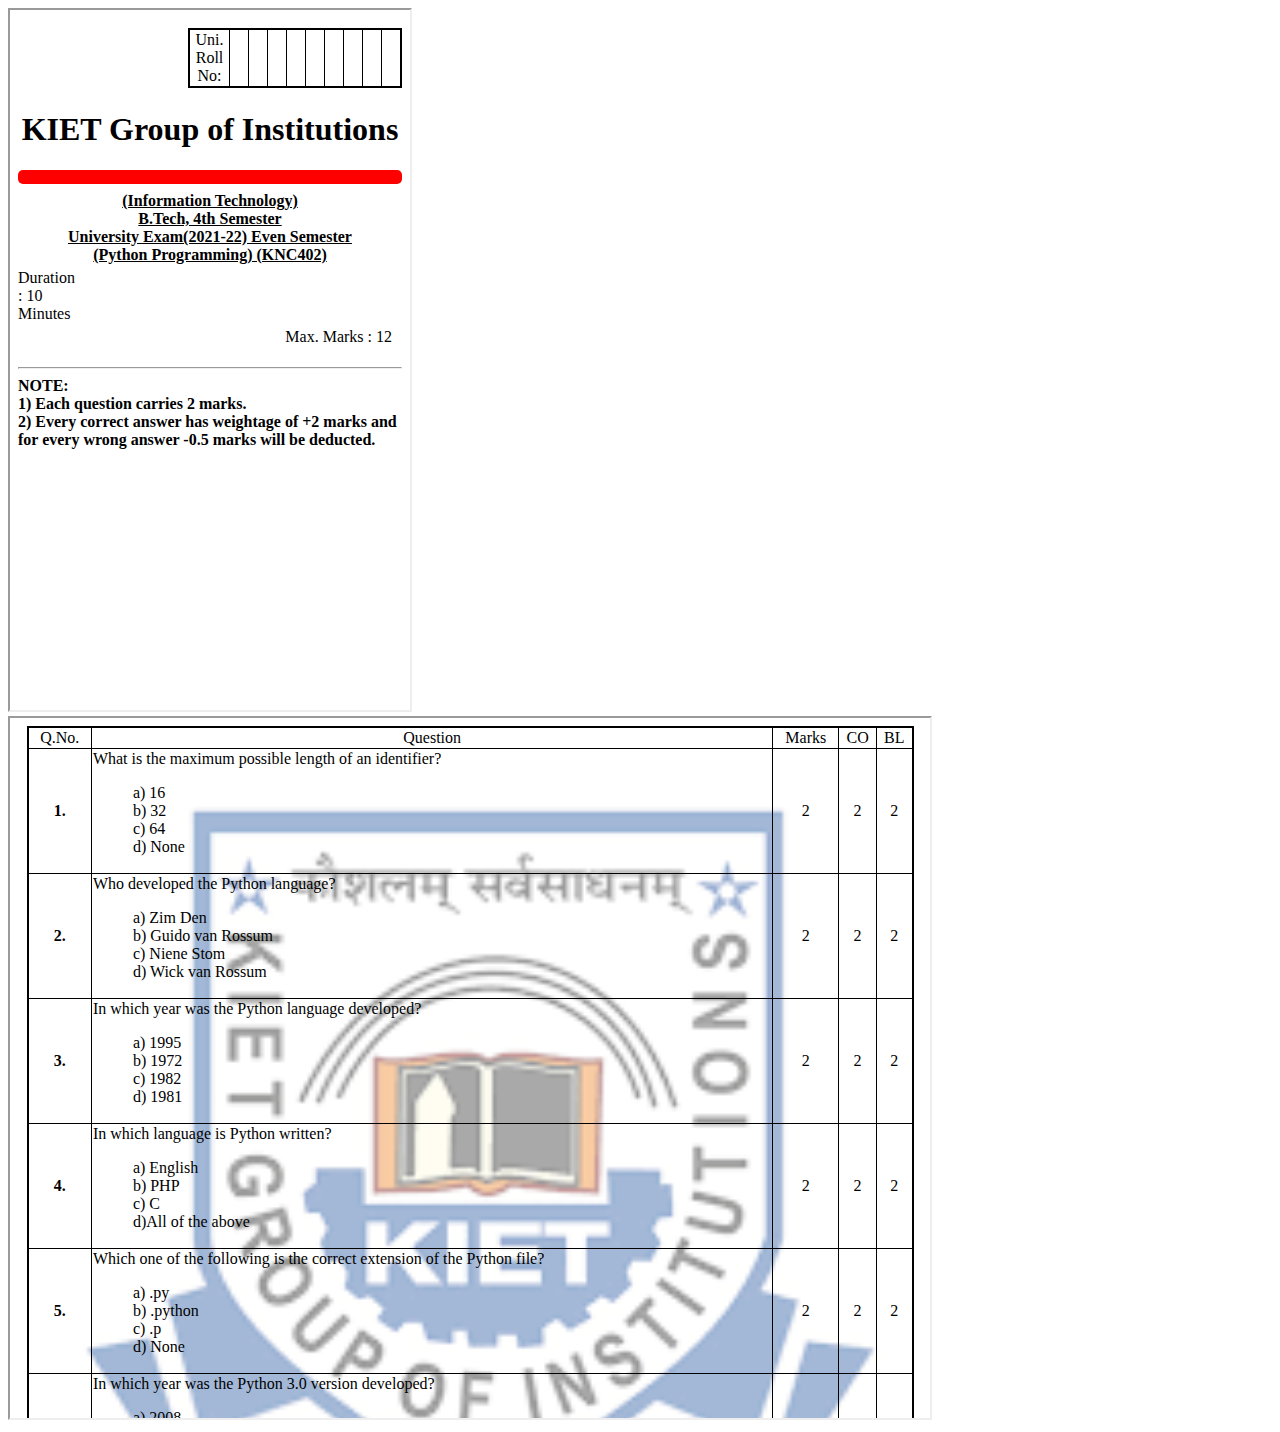
<file: MCQ Question Paper/index.html>
<!DOCTYPE html>
<html lang="en">
<head>
    <meta charset="UTF-8">
    <meta http-equiv="X-UA-Compatible" content="IE=edge">
    <meta name="viewport" content="width=device-width, initial-scale=1.0">
    <title>Document</title>
</head>
<body>
   
        <iframe src="frame1.html" frameborder="1" width = "400" height = "700"></iframe>
        <iframe src="frame2.html" frameborder="1" width = "920" height = "700"></iframe>
   
</body>
</html>
</file>
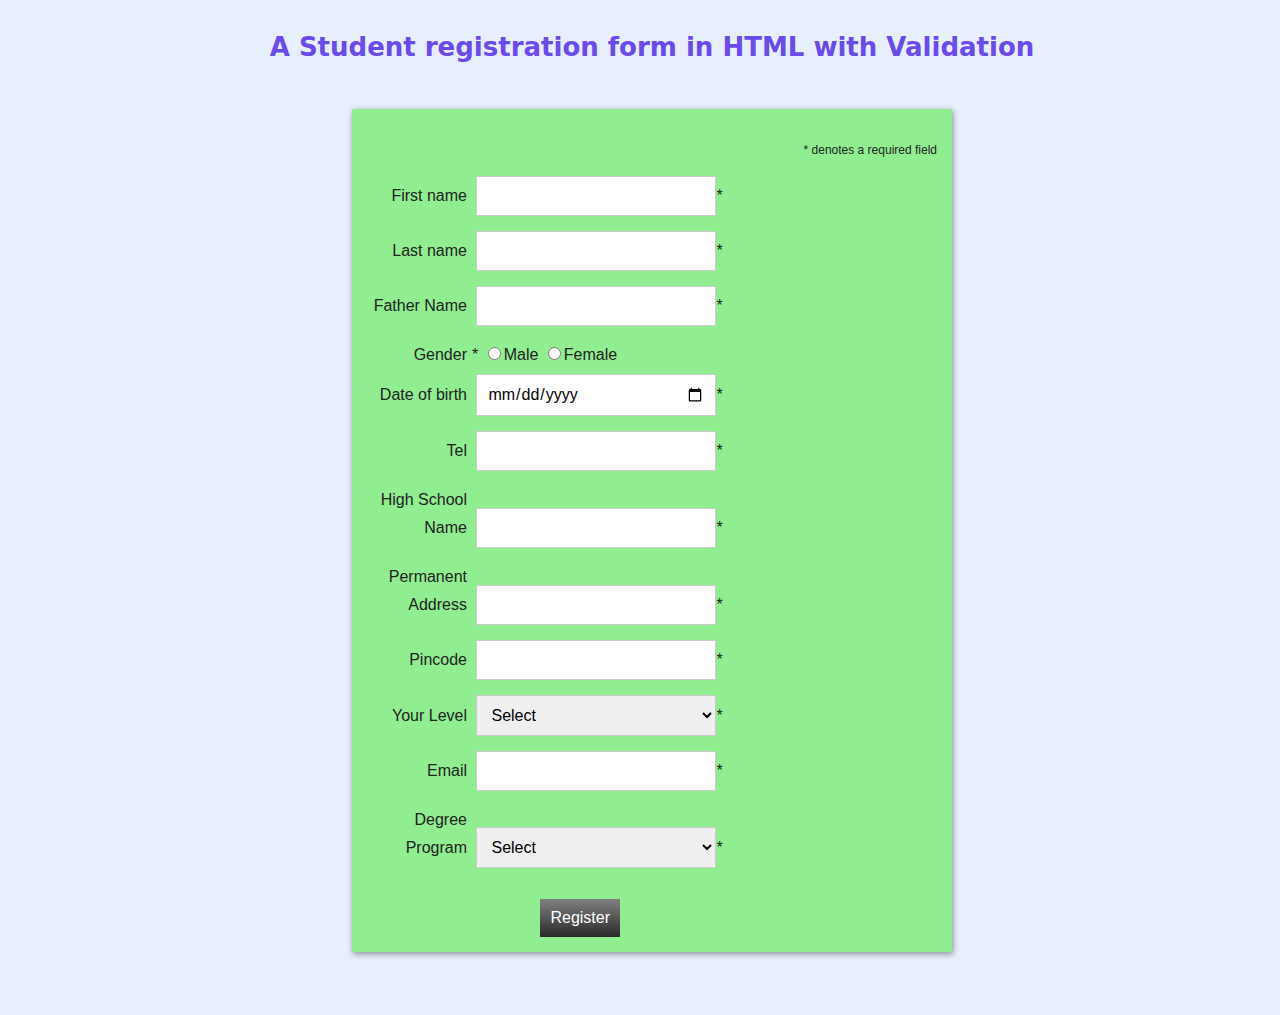
<file: RegistrationFormValidationUsingCSSjs/index.html>
<!--Validate the registration form for a student who is going to get admission to a college using HTML, CSS and JavaScript.-->



<!DOCTYPE html>
<html lang="en">
<head>
    <meta charset="UTF-8" />
    <meta http-equiv="X-UA-Compatible" content="IE=edge,chrome=1"> 
    <meta name="viewport" content="width=device-width, initial-scale=1.0"> 
    <title>Admission Form with Validation</title>

    <meta name="author" content="Codeconvey" />
    
    <link rel="stylesheet" href="style.css">
    <script type="text/javascript" src="validation.js"></script>
    
</head>
<body>

<header class="ScriptHeader">
    <h1>A Student registration form in HTML with Validation</h1>
</header>

<section>
    <div class="Scriptcontent">
        <form class="reg-form" action="#" name="AdmissionForm" onsubmit="return(validate());">
            <p class="helper-text">* denotes a required field</p>
            

                <div class="field-row">
                    <label class="form-label" for="firstName">First name</label>
                    <input type="text" id="firstName" class="field text-field first-name-field" name="fname">*
                    <span class="message"></span>
                </div>


                <div class="field-row">
                    <label class="form-label" for="lastName">Last name</label>
                    <input type="text" id="lastName" class="field text-field last-name-field" name="lname">*
                    <span class="message"></span>
                </div>


                <div class="field-row">
                    <label class="form-label" for="initials">Father Name</label>
                    <input type="text" id="father" class="field text-field father-name-field" name="fathername">*
                    <span class="message"></span>
                </div>

                <div class="field-row">
                    <label class="form-label" for="gen">Gender</label>*
                    <input type="radio" name="sex" value="male" size="10">Male
                    <input type="radio" name="sex" value="Female" size="10">Female
                    <span class="message"></span>
                </div>


                <div class="field-row">
                    <label class="form-label" for="dateOfBirth">Date of birth</label>
                    <input type="date" id="dateOfBirth" class="field date-field dob-field" min="1900-01-01" max="2015-09-18" name="dob">*
                    <span class="message"></span>
                </div>


                <div class="field-row">
                    <label class="form-label" for="tel">Tel</label>
                    <input type="tel" id="tel" class="field text-field tel-field" name="mobileno">*
                    <span class="message"></span>
                </div>


                <div class="field-row">
                    <label class="form-label" for="hs">High School Name</label>
                    <input type="text" id="hs" class="field text-field hs-field" name="hs">*
                    <span class="message"></span>
                </div>


                <div class="field-row">
                    <label class="form-label" for="tel">Permanent Address</label>
                    <input type="tel" id="tel" class="field text-field address-field" name="paddress">*
                    <span class="message"></span>
                </div>

                <div class="field-row">
                    <label class="form-label" for="pin">Pincode</label>
                    <input type="text" id="pin" class="field text-field address-field" name="pincode">*
                    <span class="message"></span>
                </div>


                <div class="field-row">
                    <label class="form-label">Your Level</label>
                    <select class="field" name="year">
                        <option value="-1" selected> Select </option>*
                        <option value="1st Year"> 1st Year </option>
                        <option value="2nd Year"> 2nd Year(Lateral Entery) </option>
                    </select>*
                </div>


                <div class="field-row">
                    <label class="form-label" for="email">Email</label>
                    <input type="email" id="email" class="field text-field email-field" name="emailid">*
                    <span class="message"></span>
                </div>


                <div class="field-row">
                    <label class="form-label"> Degree Program</label>
                    <select class="field" name="course">
                        <option value="-1" selected> Select </option>
                        <option value="B.Tech in IT"> B.Tech in IT </option>
                        <option value="B.Tech in CS"> B.Tech in CS </option>
                        <option value="B.Tech in ECE"> B.Tech in ECE </option>
                    </select>*
                </div>


                <div class="field-row">
                    <label class="form-label"></label>
                    <button class="form-button">Register</button>
                </div>

        </form>

    </div>

</section>

</body>

</html>
</file>
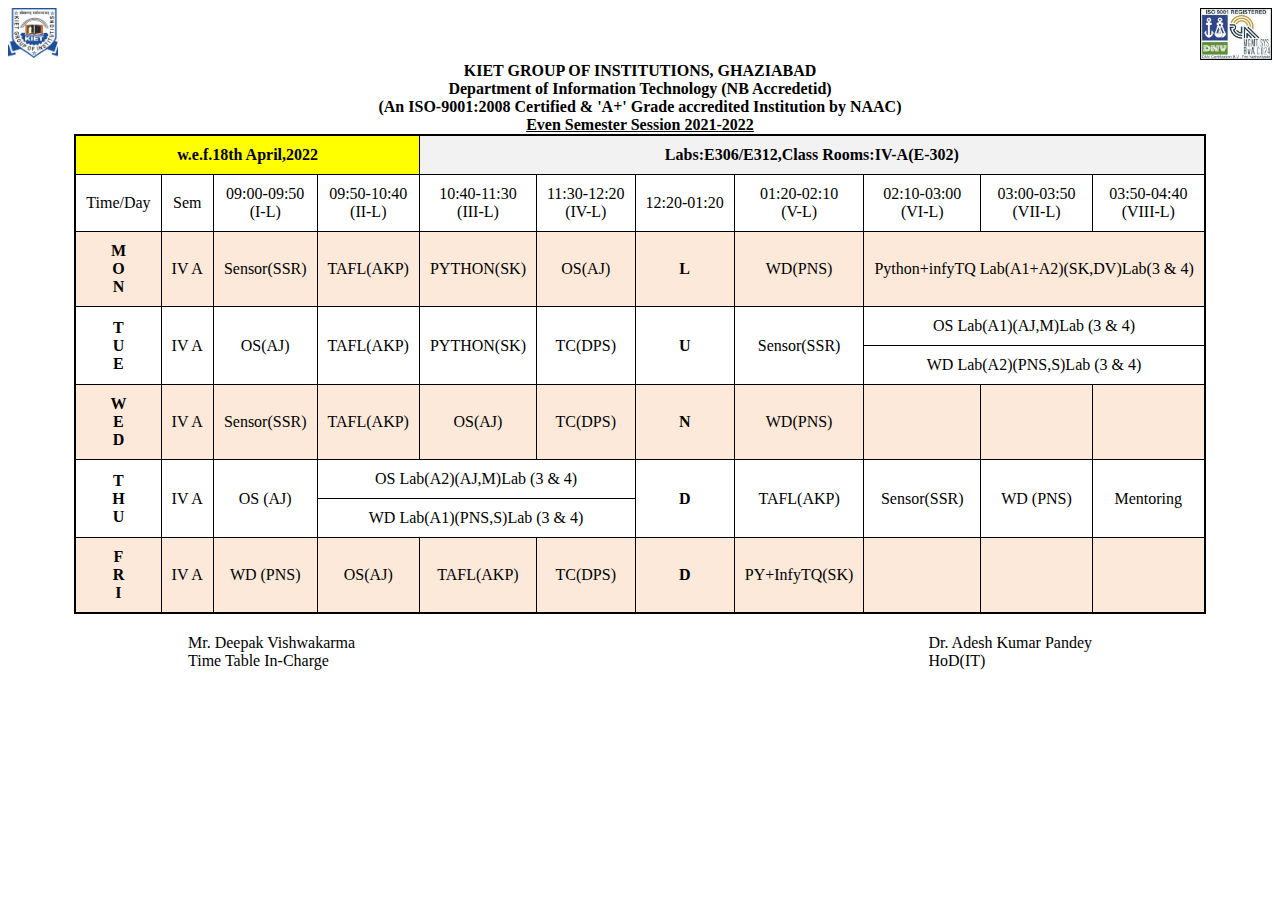
<file: Time Table/index.html>
<!DOCTYPE html>
<html lang="en">

<head>
    <meta charset="UTF-8">
    <meta http-equiv="X-UA-Compatible" content="IE=edge">
    <meta name="viewport" content="width=device-width, initial-scale=1.0">
    <title>Time-Table IT (Sec-A)</title>
    <style>
           table{
               border: 2px solid black ;
               border-collapse: collapse;
               text-align: center;
           }
           th,td,tr{
               height: auto;
               width: auto;
               padding: 10px;
               border: 1px solid black;
           }
        .leftdiv{
            float: left;
            margin-top: 20px;
            margin-left: 180px;
        }
        .rightdiv{
            float: right;
             margin-top: 20px;
            margin-right: 180px;
        }
    </style>
</head>

<body>

    <img src="KIET-Ghaziabad.jpg" width="50" height="50" align="bottom">
    <img style="float:right;" src="download.jpg" width="70" height="50" border="1">

    <center>
        <b>KIET GROUP OF INSTITUTIONS, GHAZIABAD<br>
            Department of Information Technology (NB Accredetid)<br>
            (An ISO-9001:2008 Certified & 'A+' Grade accredited Institution by NAAC)<br>
            <u>Even Semester Session 2021-2022</u></b>
    </center>    
    <table border="1" align="center">
        <tr style="text-align: center;">
            <th colspan="4" bgcolor="#ffff00"> w.e.f.18th April,2022</th>
            <th colspan="7" bgcolor="#f2f2f2"> Labs:E306/E312,Class Rooms:IV-A(E-302)</th>
        </tr>

        <tr style="text-align: center;">
            <td> Time/Day</td>
            <td> Sem</td>
            <td> 09:00-09:50<br>(I-L)</td>
            <td> 09:50-10:40<br>(II-L)</td>
            <td> 10:40-11:30<br>(III-L)</td>
            <td> 11:30-12:20<br>(IV-L)</td>
            <td> 12:20-01:20</td>
            <td>01:20-02:10<br>(V-L)</td>
            <td> 02:10-03:00<br>(VI-L)</td>
            <td> 03:00-03:50<br>(VII-L)</td>
            <td> 03:50-04:40<br>(VIII-L)</td>
        </tr>

        <tr style="text-align: center" bgcolor="#fde9d9">
            <th> M<BR>O<BR>N</th>
            <td>IV A</td>
            <td> Sensor(SSR)</td>
            <td> TAFL(AKP)</td>
            <td> PYTHON(SK)</td>
            <td> OS(AJ)</td>
            <th>L</th>
            <td> WD(PNS)</td>
            <td colspan="3"> Python+infyTQ Lab(A1+A2)(SK,DV)Lab(3 & 4)</td>
        </tr>

        <tr style="text-align: center;">
            <th rowspan="2"> T<BR>U<BR>E</th>
            <td rowspan="2"> IV A</td>
            <td rowspan="2"> OS(AJ)</td>
            <td rowspan="2"> TAFL(AKP)</td>
            <td rowspan="2"> PYTHON(SK)</td>
            <td rowspan="2"> TC(DPS)</td>
            <th rowspan="2"> U</th>
            <td rowspan="2"> Sensor(SSR)</td>
            <td colspan="3">OS Lab(A1)(AJ,M)Lab (3 & 4)</td>
        </tr>

        <tr style="text-align: center;">
            <td colspan="3">WD Lab(A2)(PNS,S)Lab (3 & 4)</td>
        </tr>

        <tr style="text-align: center" bgcolor="#fde9d9">
            <th> W<BR>E<BR>D</th>
            <td> IV A</td>
            <td> Sensor(SSR)</td>
            <td> TAFL(AKP)</td>
            <td> OS(AJ)</td>
            <td> TC(DPS)</td>
            <th> N</th>
            <td>WD(PNS)</td>
            <td> </td>
            <td> </td>
            <td> </td>
        </tr>

        <tr style="text-align: center">
            <th rowspan="2">T<BR>H<BR>U </th>
            <td rowspan="2">IV A </td>
            <td rowspan="2">OS (AJ) </td>
            <td colspan="3"> OS Lab(A2)(AJ,M)Lab (3 & 4)</td>
            <th rowspan="2">D</th>
            <td rowspan="2">TAFL(AKP)</td>
            <td rowspan="2"> Sensor(SSR)</td>
            <td rowspan="2"> WD (PNS)</td>
            <td rowspan="2">Mentoring</td>
        </tr>

        <tr style="text-align: center">
            <td colspan="3"> WD Lab(A1)(PNS,S)Lab (3 & 4)</td>
        </tr>

<tr style="text-align: center" bgcolor="#fde9d9">
            <th>F<BR>R<BR>I </th>
            <td>IV A </td>
            <td>WD (PNS)</td>
            <td>OS(AJ)</td>
            <td>TAFL(AKP) </td>
            <td>TC(DPS) </td>
            <th>D</th>
            <td>PY+InfyTQ(SK) </td>
            <td></td>
            <td> </td>
            <td></td>
        </tr>

    </table>
    <div col-sm-6 class="leftdiv">
                Mr. Deepak Vishwakarma <br>Time Table In-Charge<br>
                <br>
                </div>         
                <div col-sm-6 class="rightdiv">
                Dr. Adesh Kumar Pandey 
                <br>
                     HoD(IT)
                    <br>
                <br>
                </div>  
                

</body>
</html>
</file>
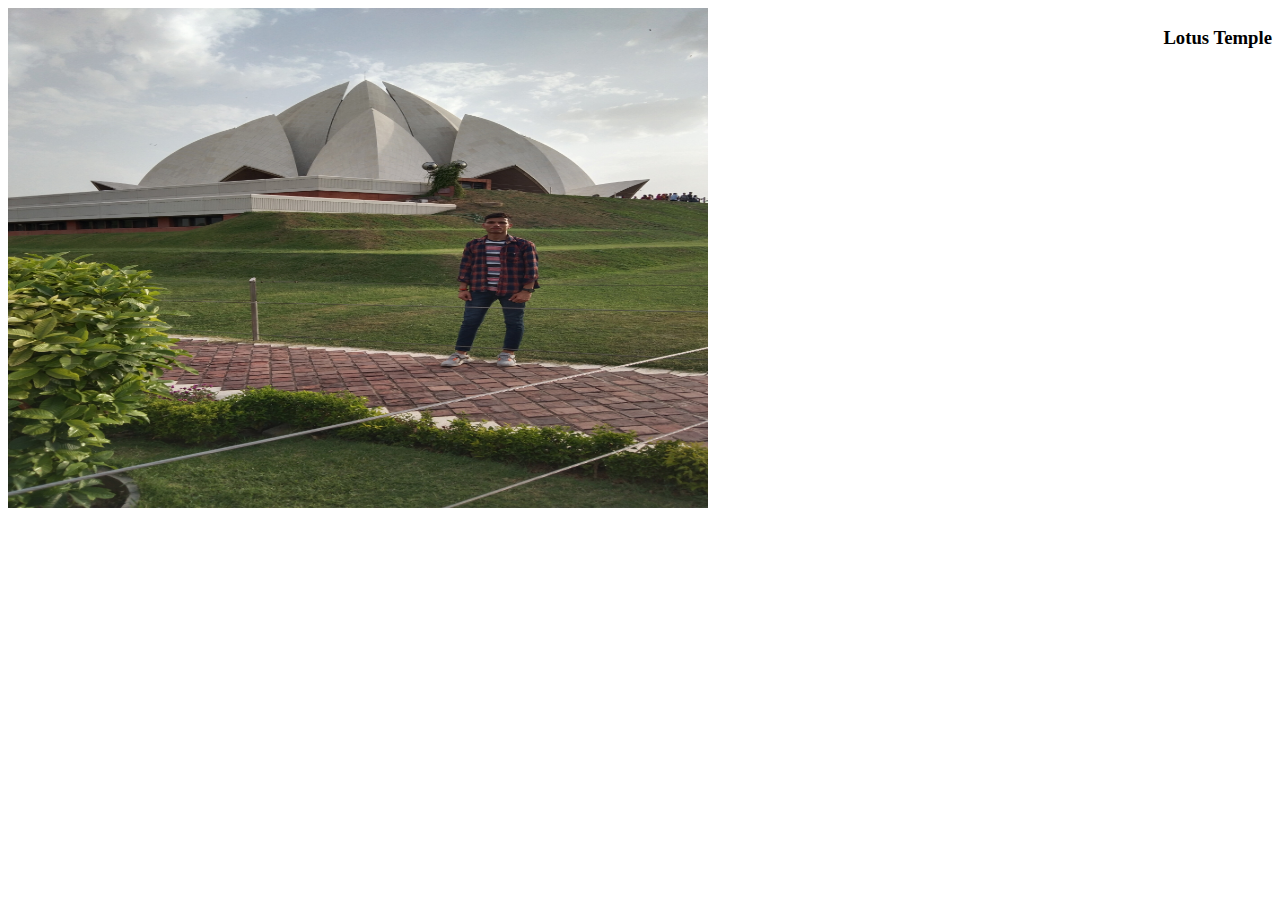
<file: Update ExistingImg Text On Hover/index.html>
<!--Design a web page to display a new image instead of an already existing image & a new text content, when the mouse comes over the existing content in the page.-->


<!DOCTYPE html>
<html lang="en">
<head>
<meta charset="utf-8">
<title>Image Swap on Hover with CSS</title>

<link rel="stylesheet" href="style.css">
</head>
 </head>
  <body style="text-align: left;">
        <div class="outerDiv">
            <div class="leftDiv">
               <div class="card">
        <img src="lotus.jpg"  width="700" height="500">
        <img src="fort.jpg" class="img-top"  width="700" height="500">
          <br>
        <br>
        
    </div>
            </div>
            <div class="rightDiv">
              <h3><b><p><span class="label"></span></p></b></h3>
            </div>
            <div style="clear: both;"></div>
        </div>
    </body>
</html>
</file>
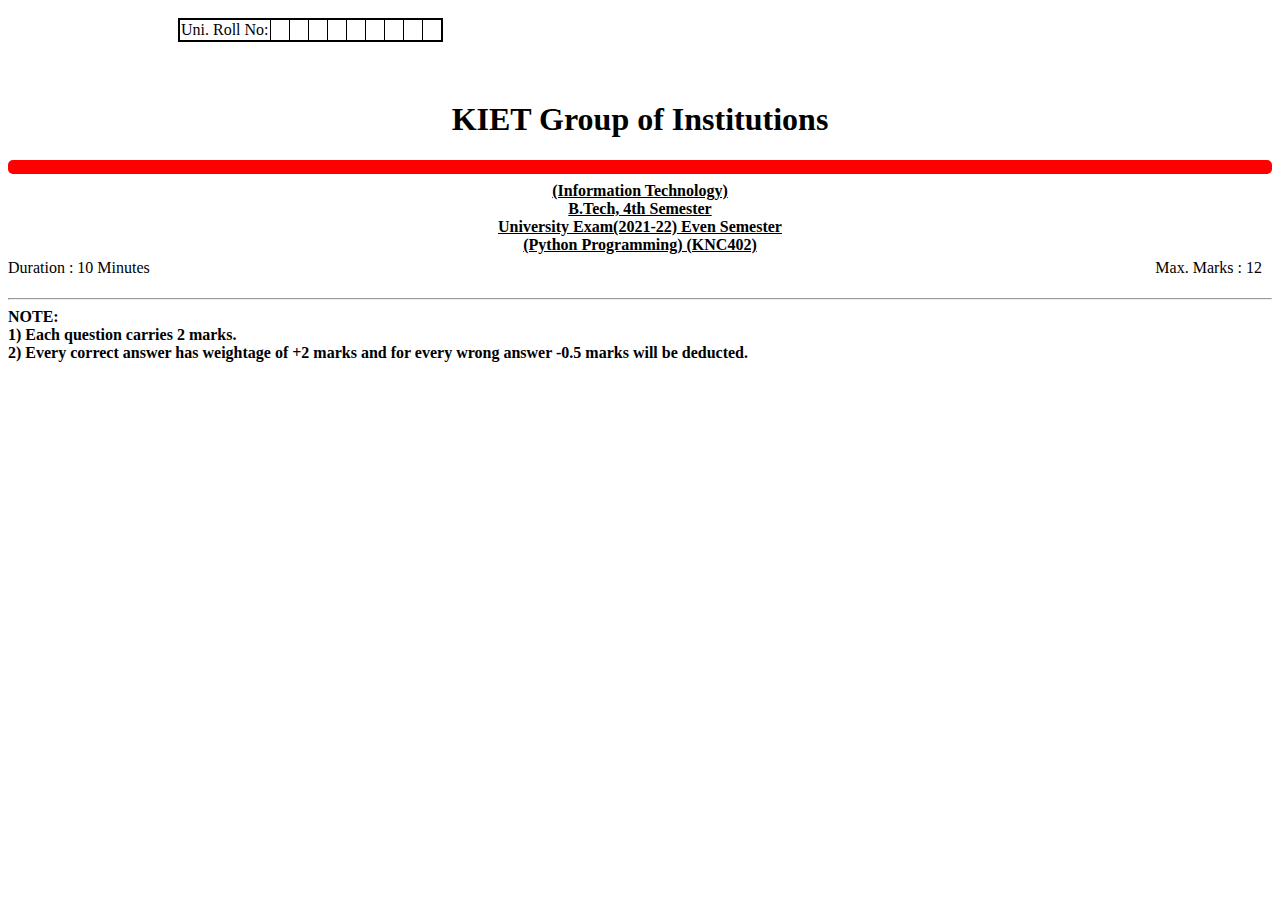
<file: MCQ Question Paper/frame1.html>
<!DOCTYPE html>
<html>
<head>
	<meta charset="utf-8">
	<meta name="viewport" content="width=device-width, initial-scale=1">
	<title></title>
	<style>
	           .table{
               border: 2px solid black ;
               border-collapse: collapse;
               text-align: center;
               margin-left: auto;
               }	

                .leftdiv{
                float: left;
                margin-top: 10px;
                margin-left: 170px;}

                hr.new {
                border: 7px solid red;
                border-radius: 5px;}

                h1.h1{
                	text-align: center;
                }

                .ldiv{
                float: left;
                margin-top: 5px;
                margin-right: 650px;}

                .rdiv{
                float: right;
                margin-top: 5px;
                margin-right: 10px;}


                

    </style>


</head>
<body>
	<div class="leftdiv">
<table border="1" class="table">
	<tr>
		<td class="">Uni. Roll No:</td>
		<td>&nbsp;&nbsp;&nbsp;&nbsp;</td>
		<td>&nbsp;&nbsp;&nbsp;&nbsp;</td>
		<td>&nbsp;&nbsp;&nbsp;&nbsp;</td>
		<td>&nbsp;&nbsp;&nbsp;&nbsp;</td>
		<td>&nbsp;&nbsp;&nbsp;&nbsp;</td>
		<td>&nbsp;&nbsp;&nbsp;&nbsp;</td>
		<td>&nbsp;&nbsp;&nbsp;&nbsp;</td>
		<td>&nbsp;&nbsp;&nbsp;&nbsp;</td>
		<td>&nbsp;&nbsp;&nbsp;&nbsp;</td>
	</tr>
</table>
	</div><br><br><br><br>

	<h1 class="h1">KIET Group of Institutions</h1>

	<hr class="new">

	<center>

	<strong> <u>
		(Information Technology) <br>
		B.Tech, 4th Semester <br>
        University Exam(2021-22) Even Semester <br>
(Python Programming) (KNC402)


	</u></strong>
	</center>

<div class="ldiv">Duration : 10 Minutes</div>
<div class="rdiv">Max. Marks : 12</div>

<br><br>
<hr>

<strong>
NOTE: <br>
1) Each question carries 2 marks.<br>
2) Every correct answer has weightage of +2 marks and for every wrong answer -0.5 marks 
will be deducted.
</strong>

</body>
</html>
</file>
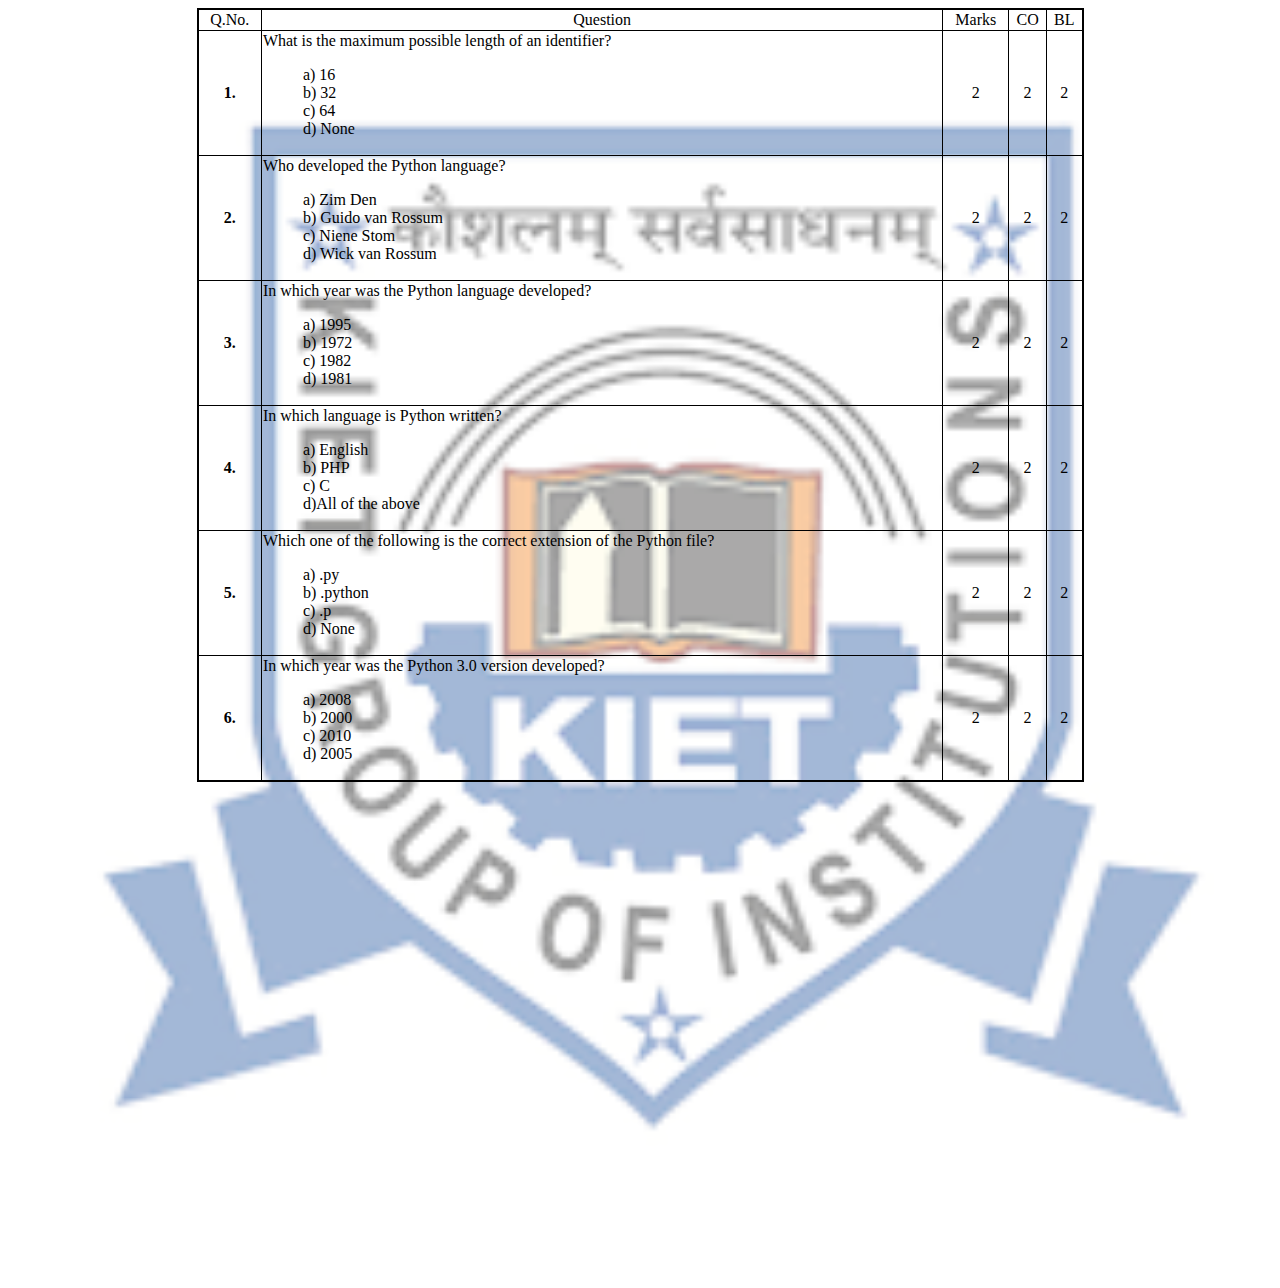
<file: MCQ Question Paper/frame2.html>
<!DOCTYPE html>
<html>
<head>
	
	<meta charset="utf-8">
	<meta name="viewport" content="width=device-width, initial-scale=1">
	<title>Question Paper</title>
	<style>
           .table{
               border: 2px solid black ;
               border-collapse: collapse;
               text-align: center;
               margin-left: auto;
               margin-right: auto;
               width: 887px; 
               height: 745px;
           }
           
           .list{
           	list-style-type: none;
           	text-align: left;
           }
        .bg{
    width: 100%;
    position: absolute;
    z-index: -1;
    opacity: 0.4;
}
        
    </style>
</head>
<body>
    <img class="bg" src="download.png" alt="KIET Ghaziabad">
	<table class="table" border="1" >
		<tr>
			<td>Q.No.</td>
			<td>Question</td>
			<td>Marks</td>
			<td>CO</td>
			<td>BL</td>
		</tr>


		<tr>
			<th>1.</th>
			<td style="text-align: left;">What is the maximum possible length of an identifier?
				<ol class="list">
					<li>a) 16</li>
					<li>b) 32</li>
					<li>c) 64</li>
					<li>d) None</li>
				</ol>
 		    </td>
	
			<td>2</td>
			<td>2</td>
			<td>2</td>
		</tr>


		<tr>
			<th>2.</th>
			<td style="text-align: left;">Who developed the Python language?
				<ol class="list">
					<li>a) Zim Den</li>
					<li>b) Guido van Rossum</li>
					<li>c) Niene Stom</li>
					<li>d) Wick van Rossum</li>
				</ol>
 		    </td>
	
			<td>2</td>
			<td>2</td>
			<td>2</td>
		</tr>		



		<tr>
			<th>3.</th>
			<td style="text-align: left;">In which year was the Python language developed?
				<ol class="list">
					<li>a) 1995</li>
					<li>b) 1972</li>
					<li>c) 1982</li>
					<li>d) 1981</li>
				</ol>
 		    </td>
	
			<td>2</td>
			<td>2</td>
			<td>2</td>
		</tr>	

		<tr>
			<th>4.</th>
			<td style="text-align: left;">In which language is Python written?
				<ol class="list">
					<li>a) English</li>
					<li>b) PHP</li>
					<li>c) C</li>
					<li>d)All of the above</li>
				</ol>
 		    </td>
	
			<td>2</td>
			<td>2</td>
			<td>2</td>
		</tr>				


		<tr>
			<th>5.</th>
			<td style="text-align: left;">Which one of the following is the correct extension of the Python file?
				<ol class="list">
					<li>a) .py</li>
					<li>b) .python</li>
					<li>c) .p</li>
					<li>d) None</li>
				</ol>
 		    </td>
	
			<td>2</td>
			<td>2</td>
			<td>2</td>
        </tr>
        <tr>
			<th>6.</th>
			<td style="text-align: left;">In which year was the Python 3.0 version developed?
				<ol class="list">
					<li>a) 2008</li>
					<li>b) 2000</li>
					<li>c) 2010</li>
					<li>d) 2005</li>
				</ol>
 		    </td>
	
			<td>2</td>
			<td>2</td>
			<td>2</td>
        </tr>

	
	</table>
</body>
</html>
</file>
<file: RegistrationFormValidationUsingCSSjs/style.css>
@import url('https://fonts.googleapis.com/css?family=Raleway:400,500,600,700,800,900');

html {
  box-sizing: border-box;
  }


body {
    background:#e7eefc none repeat scroll 0 0;
    color: #222;
    font-size: 100%;
    line-height: 24px;
    margin: 0;
  padding:0;
  font-family: "Raleway",sans-serif;
  }


.ScriptHeader {
    float: left;
    width: 100%;
    padding: 2em 0;
    margin: 0 auto;
    text-align:center;
    padding-left:12px;
    padding-right:12px;
  }


.ScriptHeader h1{
  font-family: "brandon-grotesque", "Brandon Grotesque", "Source Sans Pro", "Segoe UI", Frutiger, "Frutiger Linotype", "Dejavu Sans", "Helvetica Neue", Arial, sans-serif;
  text-rendering: optimizeLegibility;
  -webkit-font-smoothing: antialiased;
    color: #6a4aed;
    font-size: 26px;
    font-weight: 700;
    margin: 0;
    line-height: normal;
  }


section {
    float: left;
    width: 100%;
  padding-bottom:3em;
  }


.Scriptcontent{
  line-height:28px; 
  margin: 0 auto;
  padding-left:12px;
  padding-right:12px;
  width:100%;
  }

.reg-form {
  background: lightgreen;
  box-sizing: border-box;
  box-shadow: 1px 2px 6px rgba(0, 0, 0, 0.4);
  font-family: "Helvetica Neue", Helvetica, Arial, sans-serif;
  margin: 15px auto;
  padding: 15px;
  width: 600px;
}


.helper-text {
  font-size: 12px;
  margin-botom: 10px;
  text-align: right;
}


.field-row {
  position: relative;
  width: 100%;
}


.form-label {
  display: inline-block;
  font-size: 16px;
  margin: 0 5px 5px 0;
  text-align: right;
  width: 100px;
  }


.field {
  border: 1px solid #ccc;
  box-sizing: border-box;
  display: inline-block;
  font-size: 16px;
  padding: 10px;
  margin-bottom: 15px;
  width: 240px;
}


.text-field:focus:required:valid {
  outline: green solid 2px;
}


.text-field:focus:required:invalid {
  outline: orange solid 2px;
}


/*
.first-name-field:focus:invalid + .message::after {
  color: orange;
  content: "Required your first name";
}


.last-name-field:focus:invalid + .message::after {
  color: orange;
  content: "Required your last name";
}


.father-name-field:focus:invalid + .message::after {
  color: orange;
  content: "Required your father name";
  }  
  */


.date-field {
  font-family: "Helvetica Neue", Helvetica, Arial, sans-serif;
}

/*
.dob-field:focus:out-of-range + .message::after {
 color: orange;
 content: "Date is out of range";
}


.tel-field:focus:invalid + .message::after {
  color: orange;
  content: "Required telephone number";
}


.hs-field:focus:invalid + .message::after {
  color: orange;
  content: "Required high school name";
}


.address-field:focus:invalid + .message::after {
  color: orange;
  content: "Required permanent address";
}

.email-field:focus:invalid + .message::after {
  color: orange;
  content: "Required email address";
}
*/

.form-button {
  background: linear-gradient(180deg, #808080, #2a2a2a);
  border: none;
  border-radius: 0;
  color: white;
  display: inline-block;
  padding: 10px;
  font-size: 16px;
  margin-left: 4em;
  margin-top: 1em;
}
</file>
<file: Update ExistingImg Text On Hover/style.css>
.card {
        width: 130px;
        height: 195px;
        position: relative;
        display: inline-block;
    }
    .card .img-top {
        display: none;
        position: absolute;
        top: 0;
        left: 0;
        z-index: 99;
    }
    .card:hover .img-top {
        display: inline;
    }
    
    .label:after{
    content:'Lotus Temple';
}
.label:hover:after{
    content:'RedFort';
    color: red;
}

 .leftDiv {

     color: #000;
     height: 400px;
     width: 48%;
     float: left;
     text-align: left;
 }
 .rightDiv {
     color: #000;
     height: 400px;
     width: 48%;
     float: right;
     text-align: right;
 }
</file>
